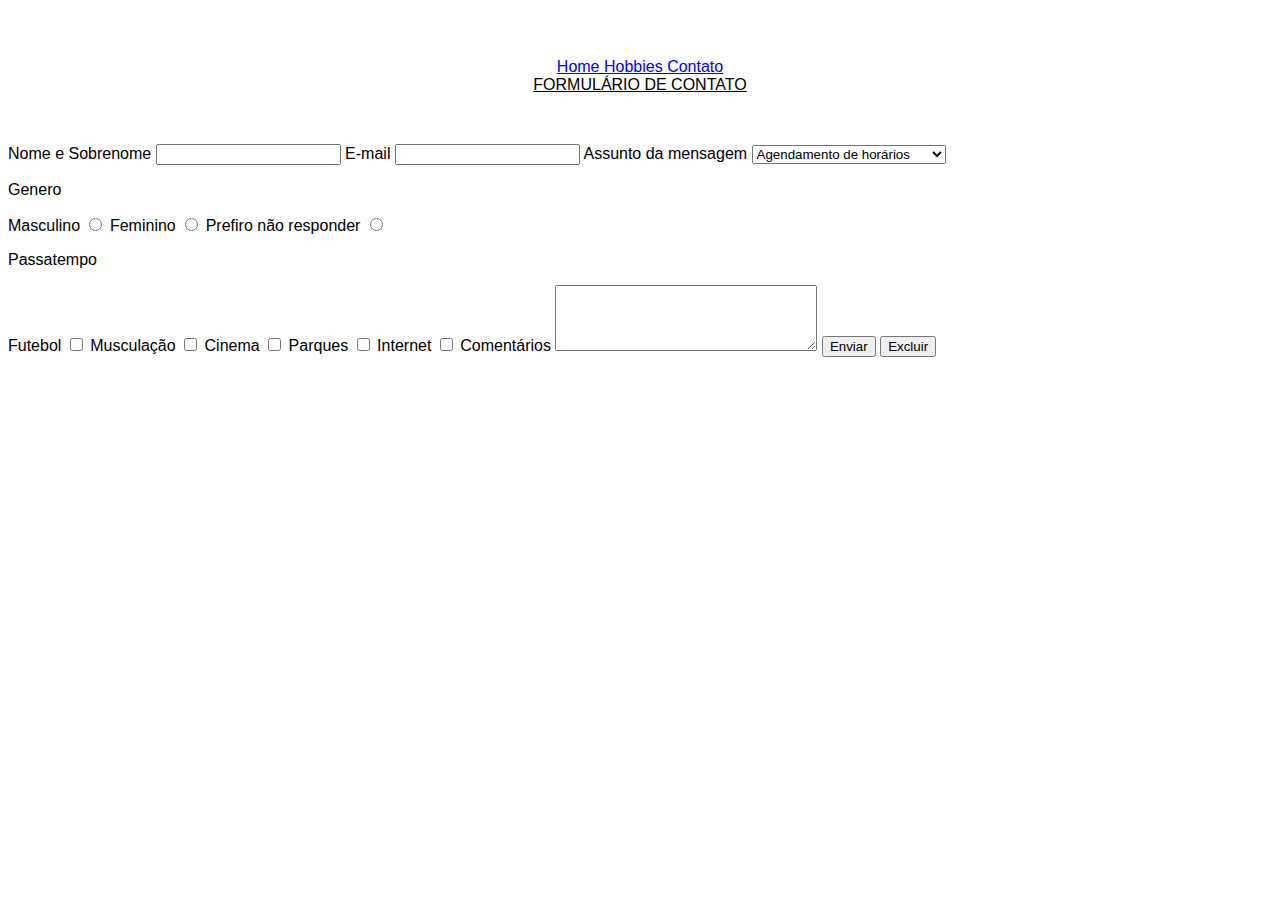
<file: contato.html>
<!DOCTYPE html>
<html lang="en">
<head>
    <meta charset="UTF-8">
    <meta name="viewport" content="width=device-width, initial-scale=1.0">
    <meta http-equiv="X-UA-Compatible" content="ie=edge">
    <link rel="stylesheet" href="css/estilo.css">
    <title>Contato</title>
</head>
<header>    
        <a href="file:///C:/Users/marci/Desktop/exercicio-complementar/index.html">Home</a>
        <a href="file:///C:/Users/marci/Desktop/exercicio-complementar/hobbies.html">Hobbies</a>
        <a href="file:///C:/Users/marci/Desktop/exercicio-complementar/contato.html">Contato</a>

        <div>
            <strong>Formulário de Contato</strong>
        </div>
    
</header>
<body>
        
    <form action="#">
        <label for="name">Nome e Sobrenome</label>
        <input id="name" type="name" name="name" required="">
        <label for="email">E-mail</label>
        <input id="email" type="email" name="email" required="">
        <label for="message">Assunto da mensagem</label>
        <select id=message>
            <option>Agendamento de horários</option>
            <option>Preenchimento do formulário</option>
            <option>Requisitos para candidatura</option>
            <option>Error ao enviar</option>
        </select>

        <p>Genero</p>
        <label for="genero">Masculino</label>
        <input id="genero" type="radio" name="genero" value="Masculino">
        <label for="genero">Feminino</label>
        <input id="genero" type="radio" name="genero" value="Feminino">
        <label for="genero">Prefiro não responder</label>
        <input id="genero" type="radio" name="genero" value="Prefiro não responder">

        <p>Passatempo</p>    
        <label for="passa-tempos">Futebol</label>
        <input id="passa-tempos" type="checkbox" name="">
        <label for="passa-tempos">Musculação</label>
        <input id="passa-tempos" type="checkbox" name="">
        <label for="passa-tempos">Cinema</label>
        <input id="passa-tempos" type="checkbox" name="">
        <label for="passa-tempos">Parques</label>
        <input id="passa-tempos" type="checkbox" name="">
        <label for="passa-tempos">Internet</label>
        <input id="passa-tempos" type="checkbox" name="">

        <label for="message">Comentários</label>
        <textarea name="message" id="message" cols="30" rows="4" required></textarea>
        
        <button type="submit">Enviar</button>
        <button type="reset">Excluir</button>

    </form>
</body>
</html>
</file>
<file: css/estilo.css>
body{
    /* background-color: pink; */
    font-family: sans-serif; 
    /* background-image: url(../imagens/chalkboard.jpg); */
    background-attachment: fixed;
}

header{
    color: black;
    text-decoration:underline;
    text-align: center;
    padding: 50px;  
}

strong{
    display: block;    
    font-style: bold;
    font-weight: normal;
    color: black;
    text-transform: uppercase;
}

em{
    text-align: justify;
    font-size: 14px;
    line-height: 9px;
    color:black;
}

mark{
    color: pink;
}

textarea:hover{
    background-color: rgb(223, 236, 232);
    resize: vertical;
}

#name:hover{
    background-color: rgb(223, 236, 232);
}
#email:hover{
    background-color: rgb(223, 236, 232);
}

.hobbies:hover{
    border-radius: 20px;
}
</file>
